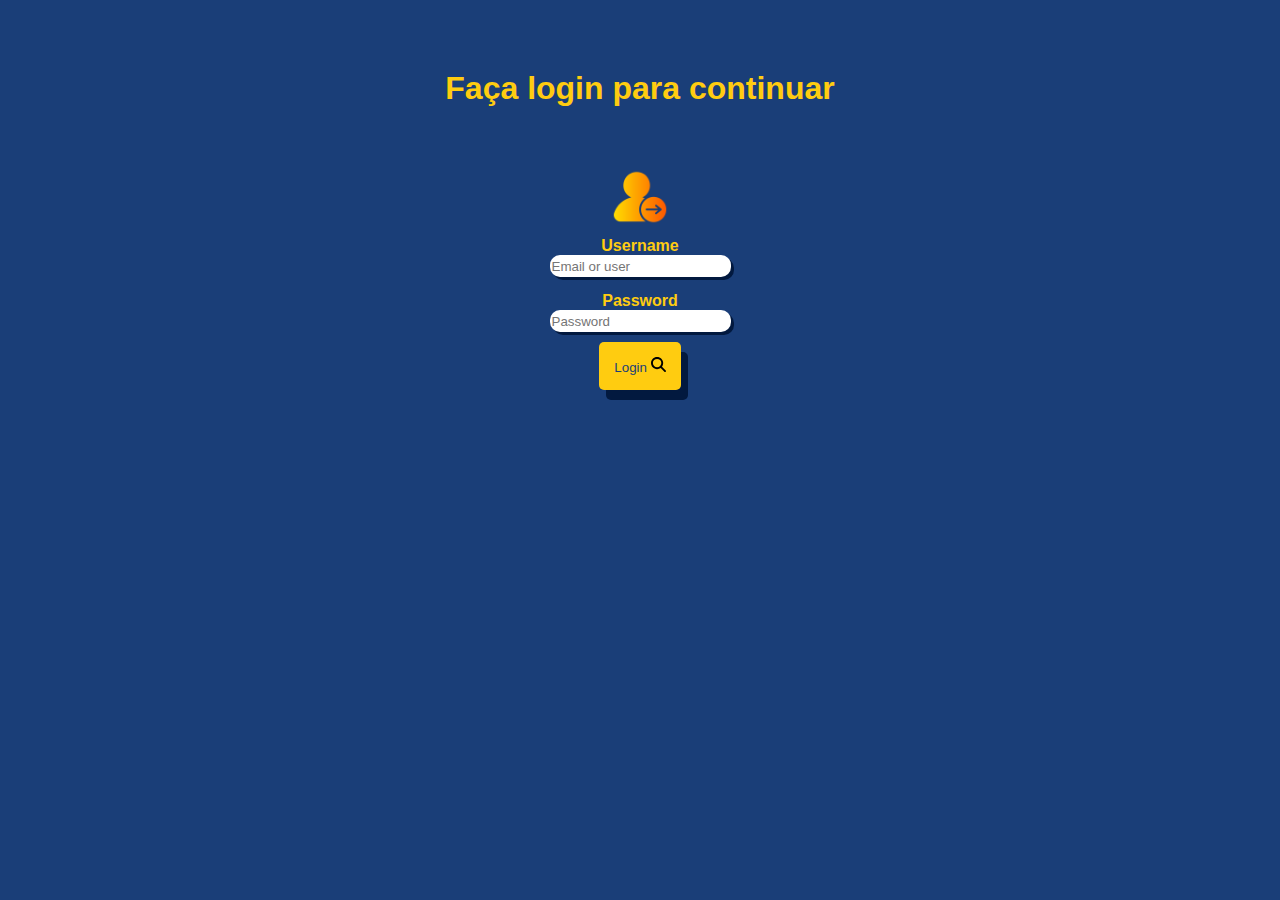
<file: index.html>
<!DOCTYPE html>
<html lang="en">

<head>
    <meta charset="UTF-8">
    <meta name="viewport" content="width=device-width, initial-scale=1.0">
    <title>Login-page</title>
    <link rel="stylesheet" href="style.css">
</head>

<body class="corpo">

    <h1 class="Title">Faça login para continuar</h1>

    <img class="next" src="assets/img/next.png" alt="next">

    <div class="email">

        <b class="Username">Username</b>
        <br>

        <input class="username" type="email" name="Email or user" placeholder="Email or user" style="height: 20px;">
    </div>

    <div class="senha">

        <b class="Password">Password</b>
        <br>

        <input class="password" type="password" name="Password" placeholder="Password" style="height: 20px;">
        <br>

        <a href="2.html">
            <button class="Login">Login <img class="lupa" src="assets/img/lupa_yellow.svg"
                    alt="lupa"></button>
        </a>

    </div>




</body>

</html>
</file>
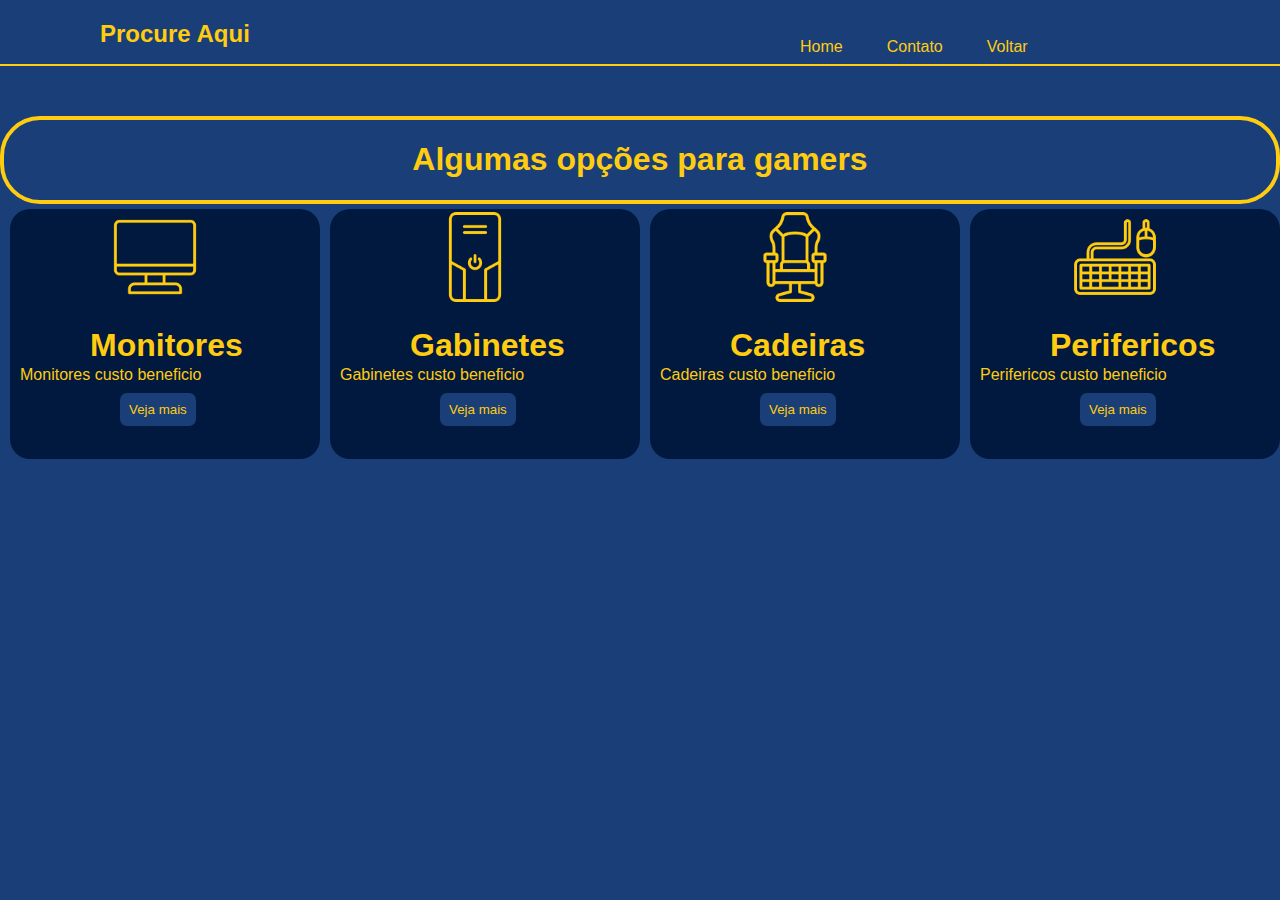
<file: 2.html>
<!DOCTYPE html>
<html lang="en">

<head>
    <meta charset="UTF-8">
    <meta name="viewport" content="width=, initial-scale=1.0">
    <title>Nav-page</title>
    <link rel="stylesheet" href="2.css">
</head>

<header>

    <h2 class="search">Procure Aqui</h2>

    <nav class="nav-list">

        <a style="text-decoration: none;" class="home" href="#">Home</a>

        <a style="text-decoration: none;" class="contato" href="#">Contato</a>

        <a style="text-decoration: none;" class="voltar" href="index.html">Voltar</a>
    </nav>

</header>

<body>

    <hr color="#ffcc10">

    <div class="container1">
        <h1 class="text-info">Algumas opções para gamers</h1>
    </div>

    <!--Cards-->
    <div class="container">
        <!--card 1-->
        <div class="card">

            <img class="imagem" src="assets/img/monitor (2).png" alt="Monitor" style="width: 90px;">
            <h1 class="titulo-card">Monitores</h1>
            <p class="sub-card">Monitores custo beneficio</p>
            <a href="https://www.pichau.com.br/monitores/monitores-gamer" style="text-decoration: none;">
                <button class="botao">Veja mais</button> </a>

        </div>
        <!--card 2-->
        <div class="card">

            <img class="imagem" src="assets/img/gabinete.png" alt="gabinete" style="width: 90px;">
            <h1 class="titulo-card">Gabinetes</h1>
            <p class="sub-card">Gabinetes custo beneficio</p>
            <a href="https://www.pichau.com.br/hardware/gabinete" style="text-decoration: none;">
                <button class="botao">Veja mais</button> </a>

        </div>
        <!--card 3-->
        <div class="card">

            <img class="imagem" src="assets/img/cadeira.png" alt="cadeira" style="width: 90px;">
            <h1 class="titulo-card">Cadeiras</h1>
            <p class="sub-card">Cadeiras custo beneficio</p>
            <a href="https://www.pichau.com.br/cadeiras/gamer" style="text-decoration: none;">
                <button class="botao">Veja mais</button> </a>

        </div>
        <!--card 4-->
        <div class="card">

            <img class="imagem" src="assets/img/perife.png" alt="perife" style="width: 90px;">
            <h1 class="titulo-card">Perifericos</h1>
            <p class="sub-card">Perifericos custo beneficio</p>
            <a href="https://www.pichau.com.br/perifericos/kit-teclado-e-mouse" style="text-decoration: none;">
                <button class="botao">Veja mais</button> </a>

        </div>
        <!--Fim do container-->
    </div>

</body>

</html>
</file>
<file: style.css>
margin {padding: 0%; 
margin: 0%;
}
.corpo{
background-color: #1a3e78;
}

.Title { color: #ffcc10;
font-family: 'Lucida Sans', 'Lucida Sans Regular', 'Lucida Grande', 'Lucida Sans Unicode', Geneva, Verdana, sans-serif;
text-align: center;
margin-top: 70px;
}

.username{ 
    border-radius: 10px;
    box-shadow: 3px 3px #02193f;
    border: none;
}

.password {
    border-radius: 10px;
    box-shadow: 3px 3px #02193f;
    border: none;
}

.next {
    margin-top: 60px;
    width: 60px;
    display: block;
    margin-left: auto;
    margin-right: auto
}

.email{ 
    margin-top: 10px;
    text-align: center;
}

.senha {
    margin-top: 15px;
    text-align: center;
}

button { 
    box-shadow: 7px 10px #02193f;
    cursor: pointer;
    margin-top: 10px;
    padding: 15px;
    border-radius: 5px;
    background-color: #ffcc10;
    color: #1a3e78;
    border: none;
}

.Username {
  font-family: 'Lucida Sans', 'Lucida Sans Regular', 'Lucida Grande', 'Lucida Sans Unicode', Geneva, Verdana, sans-serif;
    color: #ffcc10;
}

.Password {
    font-family: 'Lucida Sans', 'Lucida Sans Regular', 'Lucida Grande', 'Lucida Sans Unicode', Geneva, Verdana, sans-serif;
    color: #ffcc10;
}

.lupa {
    height: 15px;
    
}
</file>
<file: 2.css>
body {
    margin: 0;
    padding: 0;
    background-color: #1a3e78;
}



.search {
    margin-left: 100px;
    color: #ffcc10;
    font-family: 'Gill Sans', 'Gill Sans MT', Calibri, 'Trebuchet MS', sans-serif;
}

.nav-list {
    margin-left: 800px;
    margin-top: -30px;
}

.home {
    cursor: pointer;
    color: #ffcc10;
    font-family: 'Gill Sans', 'Gill Sans MT', Calibri, 'Trebuchet MS', sans-serif;
}

.contato {
    margin-left: 40px;
    margin-right: 40px;
    cursor: pointer;
    color: #ffcc10;
    font-family: 'Gill Sans', 'Gill Sans MT', Calibri, 'Trebuchet MS', sans-serif;
}

.voltar {
    cursor: pointer;
    color: #ffcc10;
    font-family: 'Gill Sans', 'Gill Sans MT', Calibri, 'Trebuchet MS', sans-serif;
}

.container {
    display: flex;
    font-family: 'Gill Sans', 'Gill Sans MT', Calibri, 'Trebuchet MS', sans-serif;
}

.container1 {
    border-radius: 40px;
    margin-top: 50px;
    border-width: 4px;
    border-style: solid;
    border-color: #ffcc10;
    color: #ffcc10;
    font-family: 'Gill Sans', 'Gill Sans MT', Calibri, 'Trebuchet MS', sans-serif;
}

.text-info {
    text-align: center;
}

.card {
    margin-top: 5px;
    border-radius: 20px;
    margin-left: 10px;
    height: 250px;
    background-color: #02193f;
    flex: 1;
    transition: .3s all ease;
}

.card:hover {
    flex: 2s;
    background-color: rgb(18, 42, 109);
}

.titulo-card {
    margin-left: 80px;
    color: #ffcc10;

}

.sub-card {
    margin-top: -20px;
    margin-left: 10px;
    color: #ffcc10;
}

button {
    cursor: pointer;
    background-color: #1a3e78;
    color: #ffcc10;
    box-shadow: 4px 3px #02193f;
    border-radius: 7px;
    padding: 9px;
    border: none;
    font-family: Verdana, Geneva, Tahoma, sans-serif;
}

.imagem {
    margin-top: 3px;
    margin-left: 100px;
}

.botao {
    margin-top: -10px;
    margin-left: 110px;
}

@media screen and (max-width:767px) {

}
</file>
